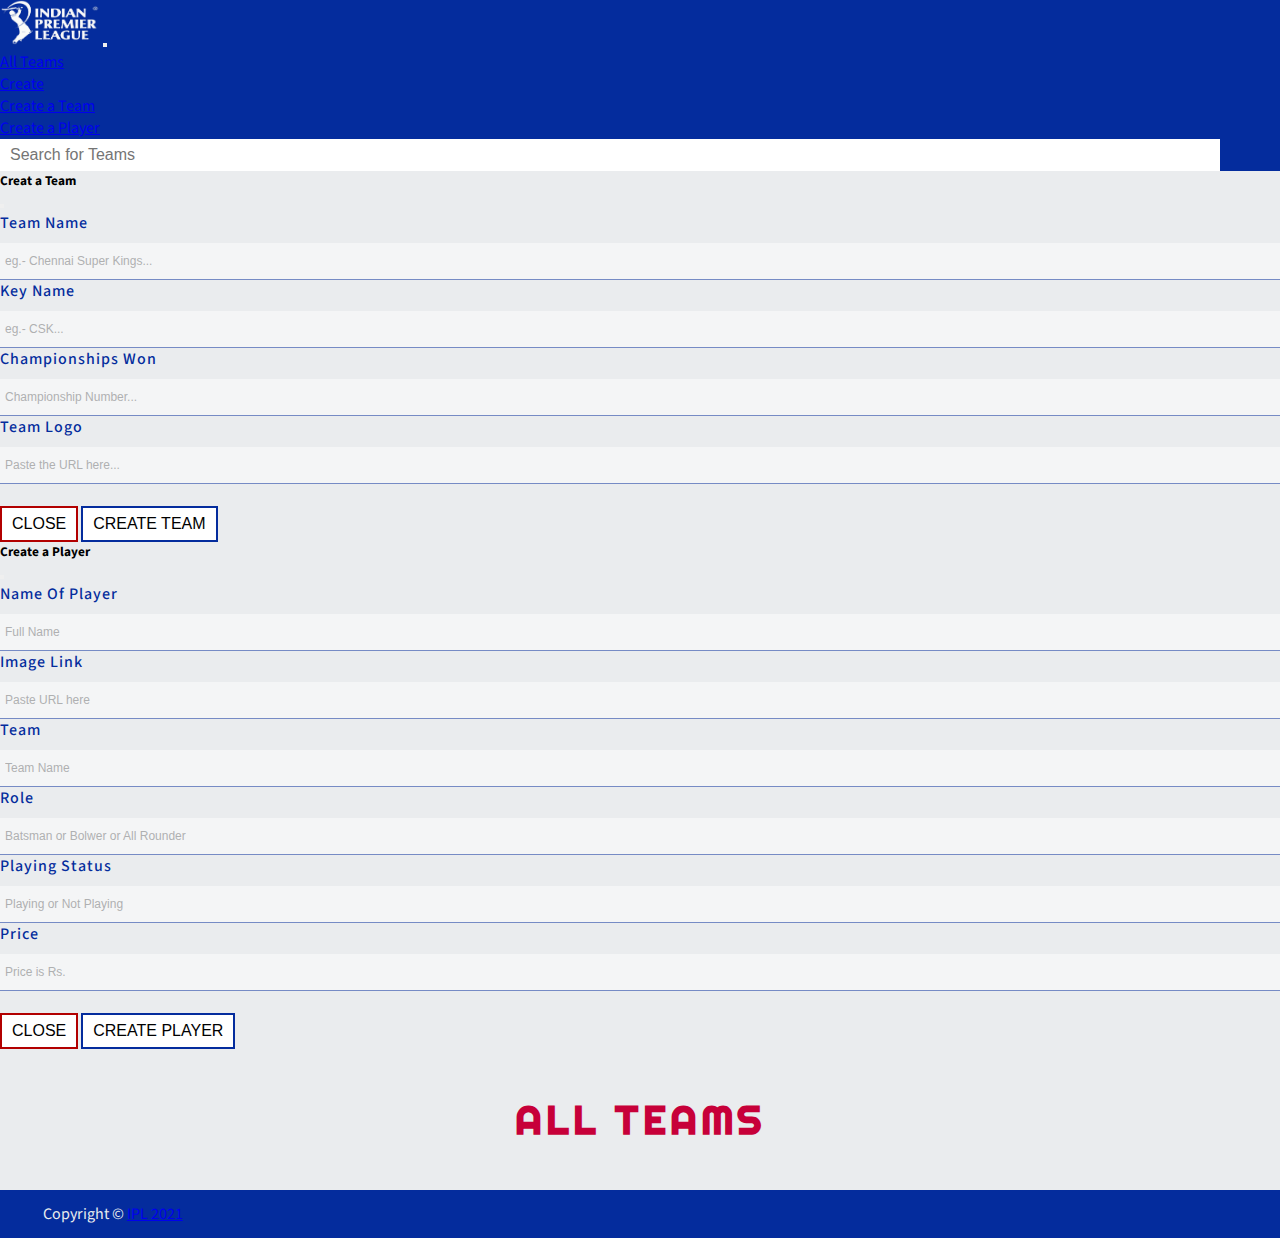
<file: index.html>
<!DOCTYPE html>
<html lang="en">

<head>
    <!-- Required meta tags -->
    <meta charset="utf-8" />
    <meta name="viewport" content="width=device-width, initial-scale=1" />

    <!-- Bootstrap CSS -->
    <link href="https://cdn.jsdelivr.net/npm/bootstrap@5.1.3/dist/css/bootstrap.min.css" rel="stylesheet"
        integrity="sha384-1BmE4kWBq78iYhFldvKuhfTAU6auU8tT94WrHftjDbrCEXSU1oBoqyl2QvZ6jIW3" crossorigin="anonymous" />

    <title>IPL-2021</title>
    <!-- Add logo/Icon to Title -->
    <link rel="icon" href="./src/others/image/title_Logo.jpg" type="image/icon type" />
    <link rel="stylesheet" href="./src/css/teams.css">
    <script src="https://code.jquery.com/jquery-3.6.0.js"
        integrity="sha256-H+K7U5CnXl1h5ywQfKtSj8PCmoN9aaq30gDh27Xc0jk=" crossorigin="anonymous"></script>
</head>

<body>
    <nav class="navbar navbar-expand-lg navbar-dark">
        <div class="container-fluid">
            <a class="navbar-brand" href="./index.html">
                <img src="./src/others/image/navbar_logo.png" alt="IPL" width="100" height="45"
                    class="d-inline-block align-text-top nav-logo" /></a>
            <button class="navbar-toggler" type="button" data-bs-toggle="collapse"
                data-bs-target="#navbarSupportedContent" aria-controls="navbarSupportedContent" aria-expanded="false"
                aria-label="Toggle navigation">
                <span class="navbar-toggler-icon"></span>
            </button>
            <div class="collapse navbar-collapse" id="navbarSupportedContent">
                <ul class="navbar-nav me-auto mb-2 mb-lg-0">
                    <li class="nav-item">
                        <a class="nav-link active" aria-current="page" href="./index.html">All Teams</a>
                    </li>
                    <li class="nav-item dropdown">
                        <a class="nav-link dropdown-toggle" href="#" id="navbarDropdown" role="button"
                            data-bs-toggle="dropdown" aria-expanded="false">
                            Create
                        </a>
                        <ul class="dropdown-menu" aria-labelledby="navbarDropdown">
                            <li><a class="dropdown-item text-primary fw-bold" data-bs-toggle="modal"
                                    data-bs-target="#exampleModal" href="#">Create a Team</a></li>
                            <li><a class="dropdown-item text-primary fw-bold" data-bs-toggle="modal"
                                data-bs-target="#exampleModal_1" href="#">Create a Player</a></li>
                        </ul>
                    </li>
                </ul>
                <div id ="search-box">
                    <i class="fas fa-search search-icon" aria-hidden="true"></i>
                    <input type="text" name="search" placeholder="Search for Teams"
                    value="" id="search-text" />
                </div>
            </div>
        </div>
    </nav>
    <!-- Create Team Modal -->
    <div class="modal fade" id="exampleModal" tabindex="-1" aria-labelledby="exampleModalLabel" aria-hidden="true">
        <div class="modal-dialog">
            <div class="modal-content">
                <div class="modal-header">
                    <h5 class="modal-title text-primary" id="exampleModalLabel">Creat a Team</h5>
                    <button type="button" class="btn-close" data-bs-dismiss="modal" aria-label="Close"></button>
                </div>
                <div class="modal-body">
                  
                        <form id="form-2">
                            <label>Team Name </label><br />
                            <input type="text" name="search" placeholder="eg.- Chennai Super Kings... " value="" class="player-fields"
                                id="n8" /><br />
                            <label>Key Name </label><br />
                            <input type="text" name="search" placeholder="eg.- CSK..." value="" class="player-fields"
                                id="n9" /><br />
                            <label>Championships Won  </label>
                            <input type="text" name="search" placeholder="Championship Number..." value=""
                                class="player-fields" id="n10" /><br />
                            <label>Team Logo  </label><br />
                            <input type="text" name="search" placeholder="Paste the URL here..." value="" class="player-fields"
                                id="n11" /><br /><br />
                            <!-- <input type="submit" name="submit" class="submit-btn" id="sub-2" /><br /> -->
                        </form>
                </div>
                <div class="modal-footer">
                    <!-- <input type="submit" name="submit" class="submit-btn" id="sub-2" /><br /> -->
                    <button type="button" class="btn btn-secondary close" data-bs-dismiss="modal">Close</button>
                    <button type="submit" name="submit" class="btn btn-primary submit-btn" id="sub-1">Create Team</button>
                </div>
            </div>
        </div>
    </div>
    <!-- Create Player Modal -->
    <div class="modal fade" id="exampleModal_1" tabindex="-1" aria-labelledby="exampleModalLabel" aria-hidden="true">
        <div class="modal-dialog">
            <div class="modal-content">
                <div class="modal-header">
                    <h5 class="modal-title text-primary" id="exampleModalLabel">Create a Player</h5>
                    <button type="button" class="btn-close" data-bs-dismiss="modal" aria-label="Close"></button>
                </div>
                <div class="modal-body">
                   
                        <form id="form-1">
                        <label>Name Of Player </label><br/>
                        <input type="text" name="search" placeholder="Full Name" value=""
                         class="player-fields" id="n1"/><br/>
                         <label>Image Link </label><br/>
                        <input type="text" name="search1" placeholder="Paste URL here" value=""
                         class="player-fields" id="n2"/><br/>
                         <label>Team </label><br/>
                         <input type="text" name="search3" placeholder="Team Name" value=""
                         class="player-fields" id="n4"/><br/>
                         <label>Role </label><br/>
                         <input type="text" name="search4" placeholder="Batsman or Bolwer or All Rounder" value=""
                         class="player-fields" id="n5"/><br/>
                         <label>Playing Status </label><br/>
                         <input type="text" name="search5" placeholder="Playing or Not Playing" value=""
                         class="player-fields" id="n6"/><br/>
                         <label>Price </label><br/>
                         <input type="text" name="search6" placeholder="Price is Rs." value=""
                         class="player-fields" id="n7"/><br/><br/>
                         <!-- <label>Player Description </label><br/>
                        <input type="text" name="search2" placeholder="About the Player" value=""
                         class="player-fields" id="n3"/><br/> -->
                        </form>
               
                </div>
                <div class="modal-footer">
                    <button type="button" class="btn btn-secondary close" data-bs-dismiss="modal">Close</button>
                    <button type="submit" name="submit" class="btn btn-primary submit-btn" id="sub-2">Create Player</button>
                </div>
            </div>
        </div>
    </div>
    <!-- Rander All Teams -->
    <h3 id="h3-title">All Teams</h3>
    <div class="access-teams" id="teams-1">
    </div>
    <footer>
        <p>Copyright &copy <a href="https://www.iplt20.com/teams/men">IPL 2021</a></p>
    </footer>
    <script src="./src/js/allTeamData.js"></script>
    <script src="./src/js/teams.js"></script>
    <!-- Optional JavaScript; choose one of the two! -->
    <!-- Option 1: Bootstrap Bundle with Popper -->
    <script src="https://cdn.jsdelivr.net/npm/bootstrap@5.1.3/dist/js/bootstrap.bundle.min.js"
        integrity="sha384-ka7Sk0Gln4gmtz2MlQnikT1wXgYsOg+OMhuP+IlRH9sENBO0LRn5q+8nbTov4+1p"
        crossorigin="anonymous"></script>

    <!-- Option 2: Separate Popper and Bootstrap JS -->
    <!--
    <script src="https://cdn.jsdelivr.net/npm/@popperjs/core@2.10.2/dist/umd/popper.min.js" integrity="sha384-7+zCNj/IqJ95wo16oMtfsKbZ9ccEh31eOz1HGyDuCQ6wgnyJNSYdrPa03rtR1zdB" crossorigin="anonymous"></script>
    <script src="https://cdn.jsdelivr.net/npm/bootstrap@5.1.3/dist/js/bootstrap.min.js" integrity="sha384-QJHtvGhmr9XOIpI6YVutG+2QOK9T+ZnN4kzFN1RtK3zEFEIsxhlmWl5/YESvpZ13" crossorigin="anonymous"></script>
    -->
</body>

</html>
</file>
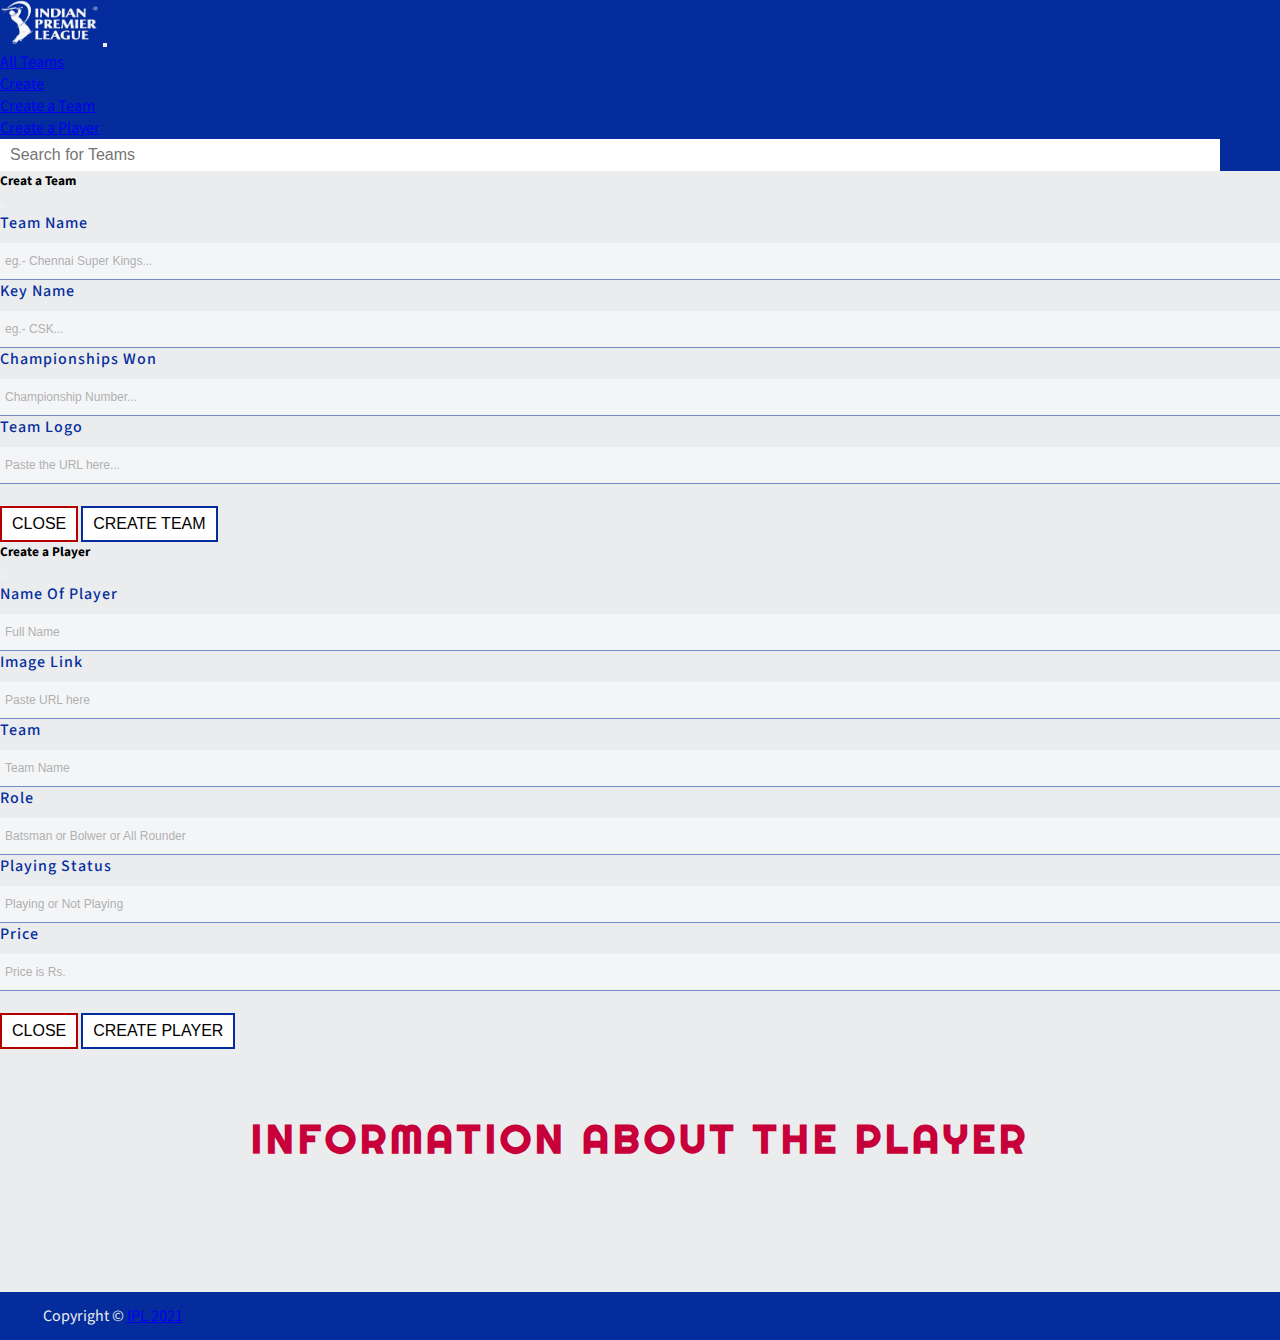
<file: playerDetail.html>
<!DOCTYPE html>
<html lang="en">

<head>
    <!-- Required meta tags -->
    <meta charset="utf-8" />
    <meta name="viewport" content="width=device-width, initial-scale=1" />

    <!-- Bootstrap CSS -->
    <link href="https://cdn.jsdelivr.net/npm/bootstrap@5.1.3/dist/css/bootstrap.min.css" rel="stylesheet"
        integrity="sha384-1BmE4kWBq78iYhFldvKuhfTAU6auU8tT94WrHftjDbrCEXSU1oBoqyl2QvZ6jIW3" crossorigin="anonymous" />

    <title>IPL-2021</title>
    <!-- Add logo/Icon to Title -->
    <link rel="icon" href="./src/others/image/title_Logo.jpg" type="image/icon type" />
    <link rel="stylesheet" href="./src/css/playerDetail.css">
    <script src="https://code.jquery.com/jquery-3.6.0.js"
        integrity="sha256-H+K7U5CnXl1h5ywQfKtSj8PCmoN9aaq30gDh27Xc0jk=" crossorigin="anonymous"></script>
</head>

<body>
    <nav class="navbar navbar-expand-lg navbar-dark">
        <div class="container-fluid">
            <a class="navbar-brand" href="./index.html">
                <img src="./src/others/image/navbar_logo.png" alt="IPL" width="100" height="45"
                    class="d-inline-block align-text-top nav-logo" /></a>
            <button class="navbar-toggler" type="button" data-bs-toggle="collapse"
                data-bs-target="#navbarSupportedContent" aria-controls="navbarSupportedContent" aria-expanded="false"
                aria-label="Toggle navigation">
                <span class="navbar-toggler-icon"></span>
            </button>
            <div class="collapse navbar-collapse" id="navbarSupportedContent">
                <ul class="navbar-nav me-auto mb-2 mb-lg-0">
                    <li class="nav-item">
                        <a class="nav-link active" aria-current="page" href="./index.html">All Teams</a>
                    </li>
                    <li class="nav-item dropdown">
                        <a class="nav-link dropdown-toggle" href="#" id="navbarDropdown" role="button"
                            data-bs-toggle="dropdown" aria-expanded="false">
                            Create
                        </a>
                        <ul class="dropdown-menu" aria-labelledby="navbarDropdown">
                            <li><a class="dropdown-item text-primary fw-bold" data-bs-toggle="modal"
                                    data-bs-target="#exampleModal" href="#">Create a Team</a></li>
                            <li><a class="dropdown-item text-primary fw-bold" data-bs-toggle="modal"
                                    data-bs-target="#exampleModal_1" href="#">Create a Player</a></li>
                        </ul>
                    </li>
                </ul>
                <div id="search-box">
                    <i class="fas fa-search search-icon" aria-hidden="true"></i>
                    <input type="text" name="search" placeholder="Search for Teams" value="" id="search-text" />
                </div>
            </div>
        </div>
    </nav>
    <!-- Create Team Modal -->
    <div class="modal fade" id="exampleModal" tabindex="-1" aria-labelledby="exampleModalLabel" aria-hidden="true">
        <div class="modal-dialog">
            <div class="modal-content">
                <div class="modal-header">
                    <h5 class="modal-title text-primary" id="exampleModalLabel">Creat a Team</h5>
                    <button type="button" class="btn-close" data-bs-dismiss="modal" aria-label="Close"></button>
                </div>
                <div class="modal-body">

                    <form id="form-2">
                        <label>Team Name </label><br />
                        <input type="text" name="search" placeholder="eg.- Chennai Super Kings... " value=""
                            class="player-fields" id="n8" /><br />
                        <label>Key Name </label><br />
                        <input type="text" name="search" placeholder="eg.- CSK..." value="" class="player-fields"
                            id="n9" /><br />
                        <label>Championships Won </label>
                        <input type="text" name="search" placeholder="Championship Number..." value=""
                            class="player-fields" id="n10" /><br />
                        <label>Team Logo </label><br />
                        <input type="text" name="search" placeholder="Paste the URL here..." value=""
                            class="player-fields" id="n11" /><br /><br />
                        <!-- <input type="submit" name="submit" class="submit-btn" id="sub-2" /><br /> -->
                    </form>
                </div>
                <div class="modal-footer">
                    <!-- <input type="submit" name="submit" class="submit-btn" id="sub-2" /><br /> -->
                    <button type="button" class="btn btn-secondary close" data-bs-dismiss="modal">Close</button>
                    <button type="submit" name="submit" class="btn btn-primary submit-btn" id="sub-1">Create
                        Team</button>
                </div>
            </div>
        </div>
    </div>
    <!-- Create Player Modal -->
    <div class="modal fade" id="exampleModal_1" tabindex="-1" aria-labelledby="exampleModalLabel" aria-hidden="true">
        <div class="modal-dialog">
            <div class="modal-content">
                <div class="modal-header">
                    <h5 class="modal-title text-primary" id="exampleModalLabel">Create a Player</h5>
                    <button type="button" class="btn-close" data-bs-dismiss="modal" aria-label="Close"></button>
                </div>
                <div class="modal-body">
                    <form id="form-1">
                        <label>Name Of Player </label><br />
                        <input type="text" name="search" placeholder="Full Name" value="" class="player-fields"
                            id="n1" /><br />
                        <label>Image Link </label><br />
                        <input type="text" name="search1" placeholder="Paste URL here" value="" class="player-fields"
                            id="n2" /><br />
                        <label>Team </label><br />
                        <input type="text" name="search3" placeholder="Team Name" value="" class="player-fields"
                            id="n4" /><br />
                        <label>Role </label><br />
                        <input type="text" name="search4" placeholder="Batsman or Bolwer or All Rounder" value=""
                            class="player-fields" id="n5" /><br />
                        <label>Playing Status </label><br />
                        <input type="text" name="search5" placeholder="Playing or Not Playing" value=""
                            class="player-fields" id="n6" /><br />
                        <label>Price </label><br />
                        <input type="text" name="search6" placeholder="Price is Rs." value="" class="player-fields"
                            id="n7" /><br /><br />
                        <!-- <label>Player Description </label><br />
                        <input type="text" name="search2" placeholder="About the Player" value="" class="player-fields"
                            id="n3" /><br /> -->
                    </form>

                </div>
                <div class="modal-footer">
                    <button type="button" class="btn btn-secondary close" data-bs-dismiss="modal">Close</button>
                    <button type="submit" name="submit" class="btn btn-primary submit-btn" id="sub-2">Create
                        Player</button>
                </div>
            </div>
        </div>
    </div>
    <h3 id="h3-title">Information About the Player</h3>
    <div id="player-container-two">
        <div id="player-main-two">

        </div>
        <div>
            <div id="player-details-two">

            </div>
        </div>
    </div>

    <footer>
        <p>Copyright &copy <a href="https://www.iplt20.com/teams/men">IPL 2021</a></p>
    </footer>
    <!-- <script src="./src/js/allTeamData.js"></script> -->
    <script src="./src/js/playerDetail.js"></script>
    <!-- Optional JavaScript; choose one of the two! -->
    <!-- Option 1: Bootstrap Bundle with Popper -->
    <script src="https://cdn.jsdelivr.net/npm/bootstrap@5.1.3/dist/js/bootstrap.bundle.min.js"
        integrity="sha384-ka7Sk0Gln4gmtz2MlQnikT1wXgYsOg+OMhuP+IlRH9sENBO0LRn5q+8nbTov4+1p"
        crossorigin="anonymous"></script>

    <!-- Option 2: Separate Popper and Bootstrap JS -->
    <!--
    <script src="https://cdn.jsdelivr.net/npm/@popperjs/core@2.10.2/dist/umd/popper.min.js" integrity="sha384-7+zCNj/IqJ95wo16oMtfsKbZ9ccEh31eOz1HGyDuCQ6wgnyJNSYdrPa03rtR1zdB" crossorigin="anonymous"></script>
    <script src="https://cdn.jsdelivr.net/npm/bootstrap@5.1.3/dist/js/bootstrap.min.js" integrity="sha384-QJHtvGhmr9XOIpI6YVutG+2QOK9T+ZnN4kzFN1RtK3zEFEIsxhlmWl5/YESvpZ13" crossorigin="anonymous"></script>
    -->
</body>

</html>
</file>
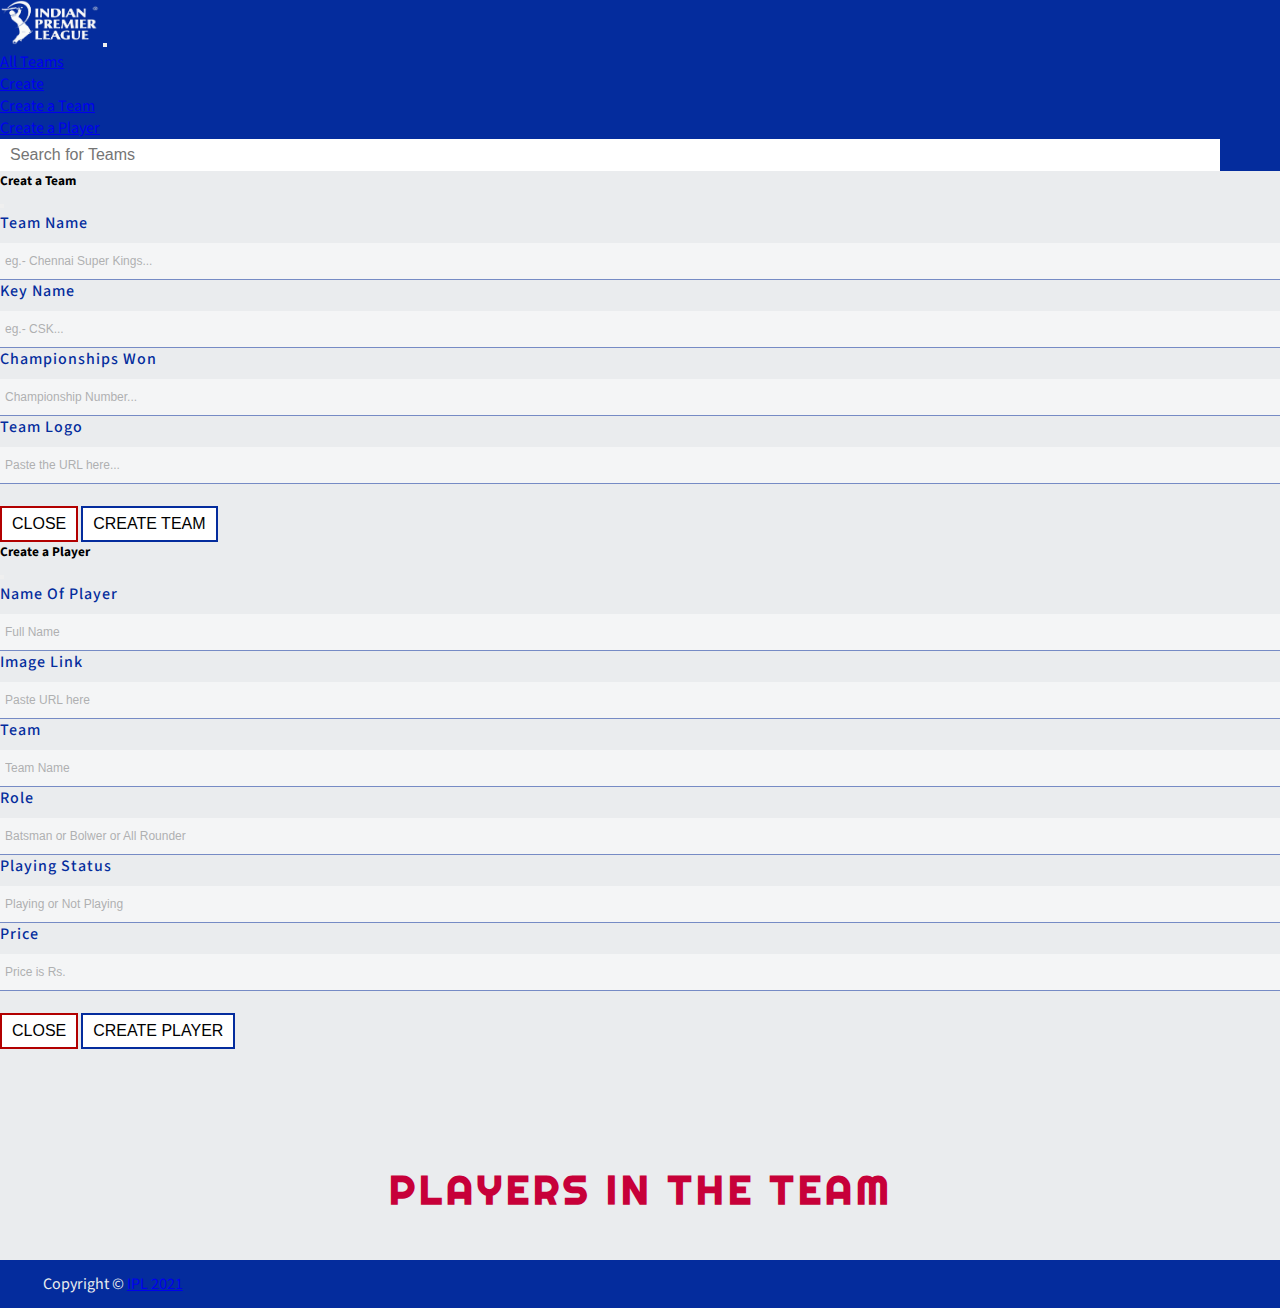
<file: players.html>
<!DOCTYPE html>
<html lang="en">

<head>
    <!-- Required meta tags -->
    <meta charset="utf-8" />
    <meta name="viewport" content="width=device-width, initial-scale=1" />

    <!-- Bootstrap CSS -->
    <link href="https://cdn.jsdelivr.net/npm/bootstrap@5.1.3/dist/css/bootstrap.min.css" rel="stylesheet"
        integrity="sha384-1BmE4kWBq78iYhFldvKuhfTAU6auU8tT94WrHftjDbrCEXSU1oBoqyl2QvZ6jIW3" crossorigin="anonymous" />

    <title>IPL-2021</title>
    <!-- Add logo/Icon to Title -->
    <link rel="icon" href="./src/others/image/title_Logo.jpg" type="image/icon type" />
    <link rel="stylesheet" href="./src/css/players.css">
    <script src="https://code.jquery.com/jquery-3.6.0.js"
        integrity="sha256-H+K7U5CnXl1h5ywQfKtSj8PCmoN9aaq30gDh27Xc0jk=" crossorigin="anonymous"></script>
</head>

<body>
    <nav class="navbar navbar-expand-lg navbar-dark">
        <div class="container-fluid">
            <a class="navbar-brand" href="./index.html">
                <img src="./src/others/image/navbar_logo.png" alt="IPL" width="100" height="45"
                    class="d-inline-block align-text-top nav-logo" /></a>
            <button class="navbar-toggler" type="button" data-bs-toggle="collapse"
                data-bs-target="#navbarSupportedContent" aria-controls="navbarSupportedContent" aria-expanded="false"
                aria-label="Toggle navigation">
                <span class="navbar-toggler-icon"></span>
            </button>
            <div class="collapse navbar-collapse" id="navbarSupportedContent">
                <ul class="navbar-nav me-auto mb-2 mb-lg-0">
                    <li class="nav-item">
                        <a class="nav-link active" aria-current="page" href="./index.html">All Teams</a>
                    </li>
                    <li class="nav-item dropdown">
                        <a class="nav-link dropdown-toggle" href="#" id="navbarDropdown" role="button"
                            data-bs-toggle="dropdown" aria-expanded="false">
                            Create
                        </a>
                        <ul class="dropdown-menu" aria-labelledby="navbarDropdown">
                            <li><a class="dropdown-item text-primary fw-bold" data-bs-toggle="modal"
                                    data-bs-target="#exampleModal" href="#">Create a Team</a></li>
                            <li><a class="dropdown-item text-primary fw-bold" data-bs-toggle="modal"
                                    data-bs-target="#exampleModal_1" href="#">Create a Player</a></li>
                        </ul>
                    </li>
                </ul>
                <div id="search-box">
                    <i class="fas fa-search search-icon" aria-hidden="true"></i>
                    <input type="text" name="search" placeholder="Search for Teams" value="" id="search-text" />
                </div>
            </div>
        </div>
    </nav>
    <!-- Create Team Modal -->
    <div class="modal fade" id="exampleModal" tabindex="-1" aria-labelledby="exampleModalLabel" aria-hidden="true">
        <div class="modal-dialog">
            <div class="modal-content">
                <div class="modal-header">
                    <h5 class="modal-title text-primary" id="exampleModalLabel">Creat a Team</h5>
                    <button type="button" class="btn-close" data-bs-dismiss="modal" aria-label="Close"></button>
                </div>
                <div class="modal-body">
    
                    <form id="form-2">
                        <label>Team Name </label><br />
                        <input type="text" name="search" placeholder="eg.- Chennai Super Kings... " value=""
                            class="player-fields" id="n8" /><br />
                        <label>Key Name </label><br />
                        <input type="text" name="search" placeholder="eg.- CSK..." value="" class="player-fields"
                            id="n9" /><br />
                        <label>Championships Won </label>
                        <input type="text" name="search" placeholder="Championship Number..." value="" class="player-fields"
                            id="n10" /><br />
                        <label>Team Logo </label><br />
                        <input type="text" name="search" placeholder="Paste the URL here..." value="" class="player-fields"
                            id="n11" /><br /><br />
                        <!-- <input type="submit" name="submit" class="submit-btn" id="sub-2" /><br /> -->
                    </form>
                </div>
                <div class="modal-footer">
                    <!-- <input type="submit" name="submit" class="submit-btn" id="sub-2" /><br /> -->
                    <button type="button" class="btn btn-secondary close" data-bs-dismiss="modal">Close</button>
                    <button type="submit" name="submit" class="btn btn-primary submit-btn" id="sub-1">Create Team</button>
                </div>
            </div>
        </div>
    </div>
    <!-- Create Player Modal -->
    <div class="modal fade" id="exampleModal_1" tabindex="-1" aria-labelledby="exampleModalLabel" aria-hidden="true">
        <div class="modal-dialog">
            <div class="modal-content">
                <div class="modal-header">
                    <h5 class="modal-title text-primary" id="exampleModalLabel">Create a Player</h5>
                    <button type="button" class="btn-close" data-bs-dismiss="modal" aria-label="Close"></button>
                </div>
                <div class="modal-body">
                    <form id="form-1">
                        <label>Name Of Player </label><br />
                        <input type="text" name="search" placeholder="Full Name" value="" class="player-fields"
                            id="n1" /><br />
                        <label>Image Link </label><br />
                        <input type="text" name="search1" placeholder="Paste URL here" value="" class="player-fields"
                            id="n2" /><br />
                        <label>Team </label><br />
                        <input type="text" name="search3" placeholder="Team Name" value="" class="player-fields"
                            id="n4" /><br />
                        <label>Role </label><br />
                        <input type="text" name="search4" placeholder="Batsman or Bolwer or All Rounder" value=""
                            class="player-fields" id="n5" /><br />
                        <label>Playing Status </label><br />
                        <input type="text" name="search5" placeholder="Playing or Not Playing" value=""
                            class="player-fields" id="n6" /><br />
                        <label>Price </label><br />
                        <input type="text" name="search6" placeholder="Price is Rs." value="" class="player-fields"
                            id="n7" /><br /><br />
                        <!-- <label>Player Description </label><br />
                        <input type="text" name="search2" placeholder="About the Player" value="" class="player-fields"
                            id="n3" /><br /> -->
                    </form>
    
                </div>
                <div class="modal-footer">
                    <button type="button" class="btn btn-secondary close" data-bs-dismiss="modal">Close</button>
                    <button type="submit" name="submit" class="btn btn-primary submit-btn" id="sub-2">Create Player</button>
                </div>
            </div>
        </div>
    </div> 
    <!-- Read Team's all player  -->
    <div id="team-container">
        <div id="team-logo">
        </div>
            <div id="team-main">
                
        </div>
        <div>
            <h3 id="h3-title">players in the team</h3>
            <div id="team-players">

            </div>
        </div>
    </div>
<!-- Footer -->
    <footer>
        <p>Copyright &copy <a href="https://www.iplt20.com/teams/men">IPL 2021</a></p>
        
    </footer>
    <!-- <script src="./src/js/allTeamData.js"></script> -->
    <script src="./src/js/players.js"></script>
    <!-- Optional JavaScript; choose one of the two! -->
    <!-- Option 1: Bootstrap Bundle with Popper -->
    <script src="https://cdn.jsdelivr.net/npm/bootstrap@5.1.3/dist/js/bootstrap.bundle.min.js"
        integrity="sha384-ka7Sk0Gln4gmtz2MlQnikT1wXgYsOg+OMhuP+IlRH9sENBO0LRn5q+8nbTov4+1p"
        crossorigin="anonymous"></script>

    <!-- Option 2: Separate Popper and Bootstrap JS -->
    <!--
    <script src="https://cdn.jsdelivr.net/npm/@popperjs/core@2.10.2/dist/umd/popper.min.js" integrity="sha384-7+zCNj/IqJ95wo16oMtfsKbZ9ccEh31eOz1HGyDuCQ6wgnyJNSYdrPa03rtR1zdB" crossorigin="anonymous"></script>
    <script src="https://cdn.jsdelivr.net/npm/bootstrap@5.1.3/dist/js/bootstrap.min.js" integrity="sha384-QJHtvGhmr9XOIpI6YVutG+2QOK9T+ZnN4kzFN1RtK3zEFEIsxhlmWl5/YESvpZ13" crossorigin="anonymous"></script>
    -->
</body>

</html>
</file>
<file: src/css/teams.css>
@import url("https://fonts.googleapis.com/css2?family=Source+Sans+Pro:wght@600&display=swap");
@import url("https://fonts.googleapis.com/css2?family=Gruppo&family=Righteous&display=swap");
:root {
  --blue: #042c9d;
}
* {
  margin: 0px;
  padding: 0px;
}
.navbar {
  background-color: var(--blue);
}

body {
  background: #eaecee;
  font-family: "Source Sans Pro", sans-serif;
  margin: 0;
  position: relative;
}
/* Search Box */
#search-box {
  background-color: white;
  margin-right: 60px;
  padding: 5px 10px;
  position: relative;
}

#search-text {
  outline: none;
  border: none;
  background-color: white;
  font-size: 16px;
}
.search-drop {
  position: absolute;
  display: flex;
  flex-direction: column;
  top: 101%;
  left: 0.2px;
  width: 214px;
  background-color: white;
  cursor: pointer;
  color: var(--blue);
  font-family: "Cairo", sans-serif;
  font-weight: 600;
  align-items: center;
  border-radius: 2px;
}

/* Creat Team and Player Modal */
label {
  font-weight: 500;
  letter-spacing: 1px;
  color: var(--blue);
  margin-top: 1vh;
}
.player-fields {
  width: 100%;
  height: 4vh;
  margin-top: 1vh;
  padding-left: 5px;
  font-size: 12px;
  opacity: 0.5;
  outline: none;
  border: none;
  border-bottom: 1px solid var(--blue);
}
.submit-btn {
  font-size: 16px;
  outline: none;
  border: 2px solid var(--blue);
  padding: 7px 10px;
  background-color: white;
  color: #000000;
  text-transform: uppercase;
  cursor: pointer;
}
.submit-btn:hover {
  background-color: var(--blue);
  color: white;
  border-radius: 20px;
}
.close {
  font-size: 16px;
  outline: none;
  border: 2px solid #b20000;
  padding: 7px 10px;
  background-color: white;
  color: #000000;
  text-transform: uppercase;
  cursor: pointer;
}
.close:hover {
  background-color: #b20000;
  color: white;
  border-radius: 20px;
}

/* Title */
#h3-title {
  font-family: "Righteous", cursive;
  font-size: 2.5rem;
  color: #c70039;
  text-align: center;
  text-transform: uppercase;
  letter-spacing: 4px;
  padding: 5vh;
}

/* All Teams*/
.access-teams {
  display: flex;
  flex-direction: row;
  flex-wrap: wrap;
  box-sizing: border-box;
  justify-content: space-evenly;
}
.img-team {
  width: 255px;
  height: 180px;
  border-radius: 2px;
}
.card-team {
  background-color: rgb(232, 228, 252);
  margin-left: 20px;
  margin-right: 20px;
  margin-bottom: 40px;
  box-sizing: border-box;
  cursor: pointer;
  width: 260px;
  border-radius: 10px;
  box-shadow: 0 0 5px blue;
  transition: all 200ms ease;
}
.card-team:hover {
  background-color: rgb(221, 217, 236);
  border: 1px dotted #ef4123;
  box-shadow: 0 0 10px #ef4123;
}
.name-team {
  font-weight: 600;
  color: rgb(94, 13, 13);
  text-align: center;
}
.cham-team {
  font-weight: 600;
  color: rgb(7, 92, 5);
  text-align: center;
}
.play-team {
  font-weight: 600;
  color: rgb(116, 3, 3);
  text-align: center;
}
/* Footer */
footer {
  background-color: var(--blue);
  color: #eaecee;
  width: 100%;
  padding: 1%;
}
footer > p {
  margin-top: 0;
  margin-bottom: 0;
  padding-left: 30px;
}
</file>
<file: src/css/playerDetail.css>
@import url("https://fonts.googleapis.com/css2?family=Source+Sans+Pro:wght@600&display=swap");
@import url("https://fonts.googleapis.com/css2?family=Gruppo&family=Righteous&display=swap");
:root {
  --blue: #042c9d;
}
* {
  margin: 0px;
  padding: 0px;
}
.navbar {
  background-color: var(--blue);
}

body {
  background: #eaecee;
  font-family: "Source Sans Pro", sans-serif;
  margin: 0;
  position: relative;
}
/* Search Box */
#search-box {
  background-color: white;
  margin-right: 60px;
  padding: 5px 10px;
  position: relative;
}

#search-text {
  outline: none;
  border: none;
  background-color: white;
  font-size: 16px;
}
.search-drop{
  position: absolute;
  display: flex;
  flex-direction: column;
  top: 101%;
  left: .2px;
  width: 214px;
  background-color: white;
  cursor: pointer;
  color: var(--blue);
  font-family: "Cairo", sans-serif;
  font-weight: 600;
  align-items: center;
  border-radius: 2px;
}

/* Creat Team and Player Modal */ 
label {
  font-weight: 500;
  letter-spacing: 1px;
  color: var(--blue);
  margin-top: 1vh;
}
.player-fields {
  width: 100%;
  height: 4vh;
  margin-top: 1vh;
  padding-left: 5px;
  font-size: 12px;
  opacity: 0.5;
  outline: none;
  border: none;
  border-bottom: 1px solid var(--blue);
}
.submit-btn {
  font-size: 16px;
  outline: none;
  border: 2px solid var(--blue);
  padding: 7px 10px;
  background-color: white;
  color: #000000;
  text-transform: uppercase;
  cursor: pointer;
}
.submit-btn:hover {
  background-color: var(--blue);
  color: white;
  border-radius: 20px;
}

.close {
  font-size: 16px;
  outline: none;
  border: 2px solid #b20000;
  padding: 7px 10px;
  background-color: white;
  color: #000000;
  text-transform: uppercase;
  cursor: pointer;
}
.close:hover {
  background-color: #b20000;
  color: white;
  border-radius: 20px;
}
#h3-title{
  font-family: "Righteous", cursive;
  font-size: 2.5rem;
  color: #C70039 ;
  text-align: center;
  text-transform: uppercase;
  letter-spacing: 4px;
  margin: 5%;
}
/* Infomation About Player */
#player-container-two {
  display: flex;
  justify-content: center; 
  align-items: center;
  margin: 5%;
}
.players-img {
  width: 350px;
  height: 350px;
  display: block;
  border: 2px solid rgb(255, 0, 0);
  margin-left: 20px;
  margin-right: 30px;
  border-radius: 5px;
  box-shadow: 0 0 20px rgb(0, 0, 0);
}
.player-info {
  font-size: 24px;
  font-weight: 600;
  color: #b90000;
  text-transform: uppercase;
}
span {
  font-size: 24px;
  font-weight: 600;
  color: rgb(27, 0, 148);
}
/* Footer */
footer {
  background-color: var(--blue);
  color: #eaecee;
  width: 100%;
  padding: 1%;
}
footer > p{
  margin-top: 0; 
    margin-bottom: 0;
    padding-left: 30px ;
}
@media only screen and (max-width: 600px) {
  #player-container-two {
    display: flex;
    align-items: flex-end;
    flex-direction: column;
    flex-wrap: wrap;
    align-content: center;
}
  .player-infocard{
    margin-top: 5%;
    justify-content: baseline;
  }
  #search-box {
  background-color: white;
  margin-right: 80vw;
  padding: 5px 10px;
  position: relative;
}

#search-text {
  outline: none;
  border: none;
  background-color: white;
  font-size: 16px;
}
}
</file>
<file: src/css/players.css>
@import url("https://fonts.googleapis.com/css2?family=Source+Sans+Pro:wght@600&display=swap");
@import url("https://fonts.googleapis.com/css2?family=Gruppo&family=Righteous&display=swap");
:root {
  --blue: #042c9d;
}
* {
  margin: 0px;
  padding: 0px;
}
/* Navigation bar */
.navbar {
  background-color: var(--blue);
}
/* Body */
body {
  background: #eaecee;
  font-family: "Source Sans Pro", sans-serif;
  margin: 0;
  position: relative;
}
/* Search Box */
#search-box {
  background-color: white;
  margin-right: 60px;
  padding: 5px 10px;
  position: relative;
}
#search-text {
  outline: none;
  border: none;
  background-color: white;
  font-size: 16px;
}
.search-drop {
  position: absolute;
  display: flex;
  flex-direction: column;
  top: 101%;
  left: 0.2px;
  width: 214px;
  background-color: white;
  cursor: pointer;
  color: var(--blue);
  font-family: "Cairo", sans-serif;
  font-weight: 600;
  align-items: center;
  border-radius: 2px;
}
/* Creat Team and Player Modal */
label {
  font-weight: 500;
  letter-spacing: 1px;
  color: var(--blue);
  margin-top: 1vh;
}

.player-fields {
  width: 100%;
  height: 4vh;
  margin-top: 1vh;
  padding-left: 5px;
  font-size: 12px;
  opacity: 0.5;
  outline: none;
  border: none;
  border-bottom: 1px solid var(--blue);
}

.submit-btn {
  font-size: 16px;
  outline: none;
  border: 2px solid var(--blue);
  padding: 7px 10px;
  background-color: white;
  color: #000000;
  text-transform: uppercase;
  cursor: pointer;
}
.submit-btn:hover {
  background-color: var(--blue);
  color: white;
  border-radius: 20px;
}
.close {
  font-size: 16px;
  outline: none;
  border: 2px solid #b20000;
  padding: 7px 10px;
  background-color: white;
  color: #000000;
  text-transform: uppercase;
  cursor: pointer;
}
.close:hover {
  background-color: #b20000;
  color: white;
  border-radius: 20px;
}
/* Team's and All Players */
/* About Team */
#team-container {
  width: 100%;
  padding: 70px 90px 0px 90px;
  box-sizing: border-box;
  display: flex;
  flex-wrap: wrap;
  flex-direction: row;
  justify-content: center;
}

.team-logo-container {
  box-sizing: border-box;
  padding: 50px;
}

.team-logo {
  width: 250px;
  height: 250px;
  background-color: black;
  border: 5px solid #ef4123;
  border-radius: 15px;
  box-shadow: 0px 0px 10px black;
  display: block;
}

.team-name {
  font-size: 20px;
  font-weight: 600;
  letter-spacing: 2px;
  text-transform: uppercase;
  color: rgb(8, 8, 8);
  /* text-align: center; */
  width: 100%;
}

span {
  color: blue;
  font-size: 21px;
}

#h3-title {
  /* font-family: "Gruppo", cursive; */
  font-family: "Righteous", cursive;
  font-size: 2.5rem;
  color: #c70039;
  text-align: center;
  text-transform: uppercase;
  letter-spacing: 4px;
  padding: 5vh;
}
/* About Players */
.player-img {
  width: 200px;
  height: 200px;
  display: block;
}

#team-players {
  display: flex;
  flex-wrap: wrap;
  width: 100%;
  justify-content: space-evenly;
}

.card-absolute {
  border: 1px dotted rgb(0, 0, 255);
  border-radius: 4px;
  box-sizing: border-box;
  box-shadow: 0 0 10px rgb(255, 123, 0);
  margin-bottom: 20px;
  cursor: pointer;
  transition: all 200ms ease;
}
.card-absolute:hover {
  border: 1px solid blue;
  box-shadow: 0 0 10px black;
}

.player-name {
  text-align: center;
  font-weight: 600;
  color: rgb(14, 0, 206);
  text-transform: uppercase;
}

.player-container {
  position: relative;
}
/* Best Batsman & Bowler */
.best {
  position: absolute;
  top: -10px;
  right: 0;
  font-size: 12px;
  font-weight: 600;
  letter-spacing: 1px;
  color: white;
  border: 2px solid rgb(113, 241, 109);
  background-color: rgb(151, 0, 0);
  padding: 0 5px 0 5px;
}
/*  Footer */
footer {
  background-color: var(--blue);
  color: #eaecee;
  width: 100%;
  padding: 1%;
}
footer > p{
  margin-top: 0; 
    margin-bottom: 0;
    padding-left: 30px ;
}

@media only screen and (max-width: 600px) {
#team-container {
      width: 100%;
    padding: 70px 34px 0px 121px;
    box-sizing: border-box;
    display: flex;
    flex-wrap: wrap;
    flex-direction: column;
    justify-content: space-between;
    align-content: flex-end;
    align-items: flex-start;
}
}
</file>
